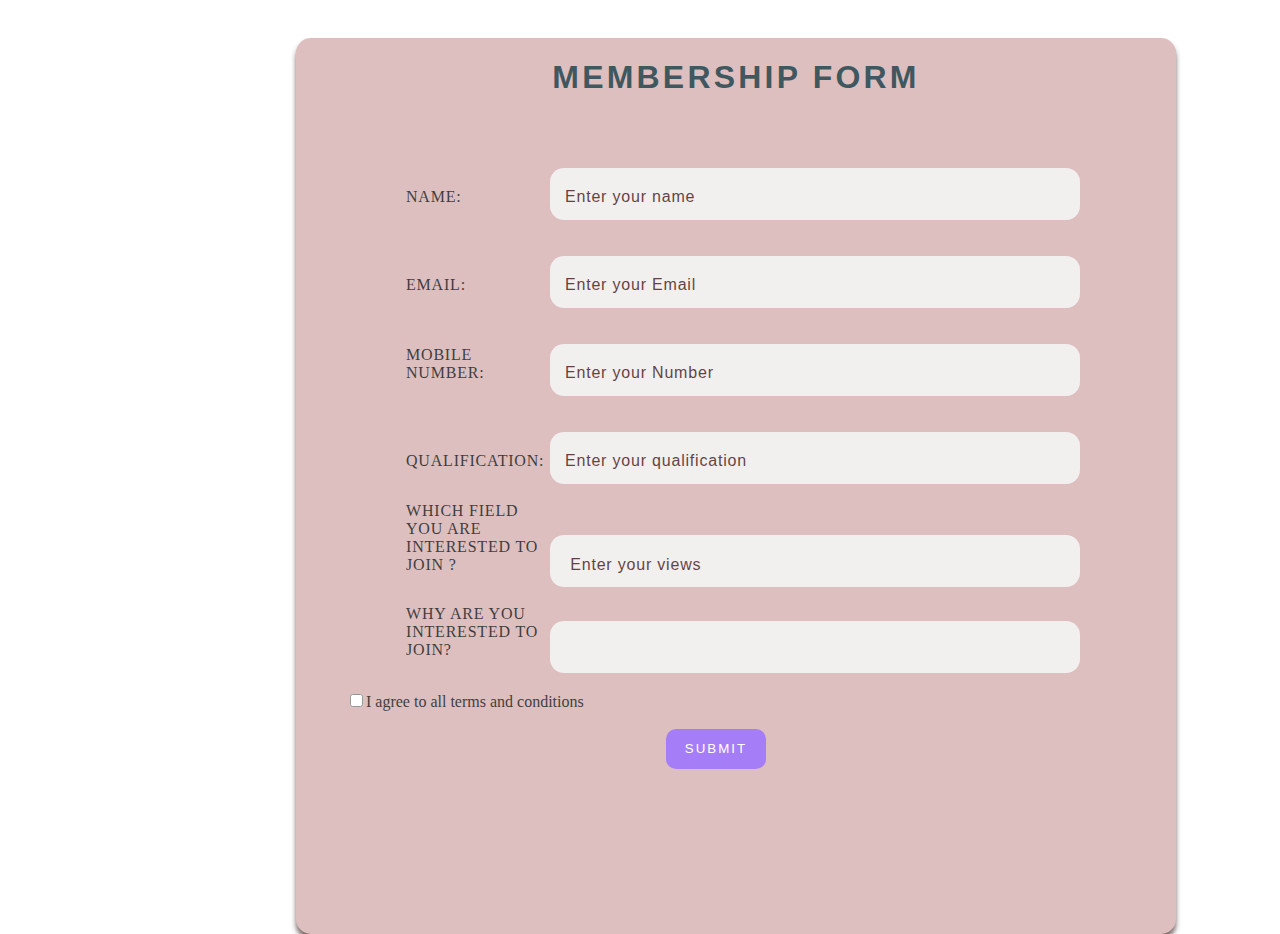
<file: member2.html>
<!DOCTYPE html>
<html lang="en">
<head>
    <meta charset="UTF-8">
    <meta http-equiv="X-UA-Compatible" content="IE=edge">
    <meta name="viewport" content="width=device-width, initial-scale=1.0">
    <title>Document</title>
     <link rel="stylesheet" href="style3.css"> 
     
</head>
<body>

    <div class="membac">
    <div class="member"  >
        <h1>MEMBERSHIP  FORM</h1>
        <form action="#" id="membership" >
          <div class="input-control">
        <label>NAME:</label>
        <input  id="name2" type="text"  placeholder="Enter your name" >
        <div class="error"> </div>
        </div><br><br>
        <div class="input-control">
            <label>Email:</label>
           <input id="email" type="text"  placeholder="Enter your Email" >
           <div class="error"></div>
           </div>
           <br><br>
         <div class="input-control">
         <label>Mobile Number:</label>
        <input id="mobno" type="text"  placeholder="Enter your Number">
        <div class="error"></div>
        </div>
        <br><br>
        <div class="input-control">
        <label>QUALIFICATION:</label>
        <input id="qual" type=" text" placeholder="Enter your qualification">
        <div class="error"></div>
        </div><br>
        <div class="input-control">
        <label>Which field you are interested to join ?</label>
        <input id="interest" type="text"   placeholder=" Enter your views">
        <div class="error"></div>
        </div><br>
        <div class="input-control">
        <label>Why are you interested to join? </label>
        <input id ="join" type="text" textarea="        ">
        <div class="error"></div>
        </div><br>
        <input type="checkbox" id="last" >I agree to all terms and conditions<br><br>
        <button id="submit" type="submit"  >SUBMIT</button><br>
        </form>
        </div> 
    </div>
  
    <script  src="./memform.js"></script>
</body>
</html>
</file>
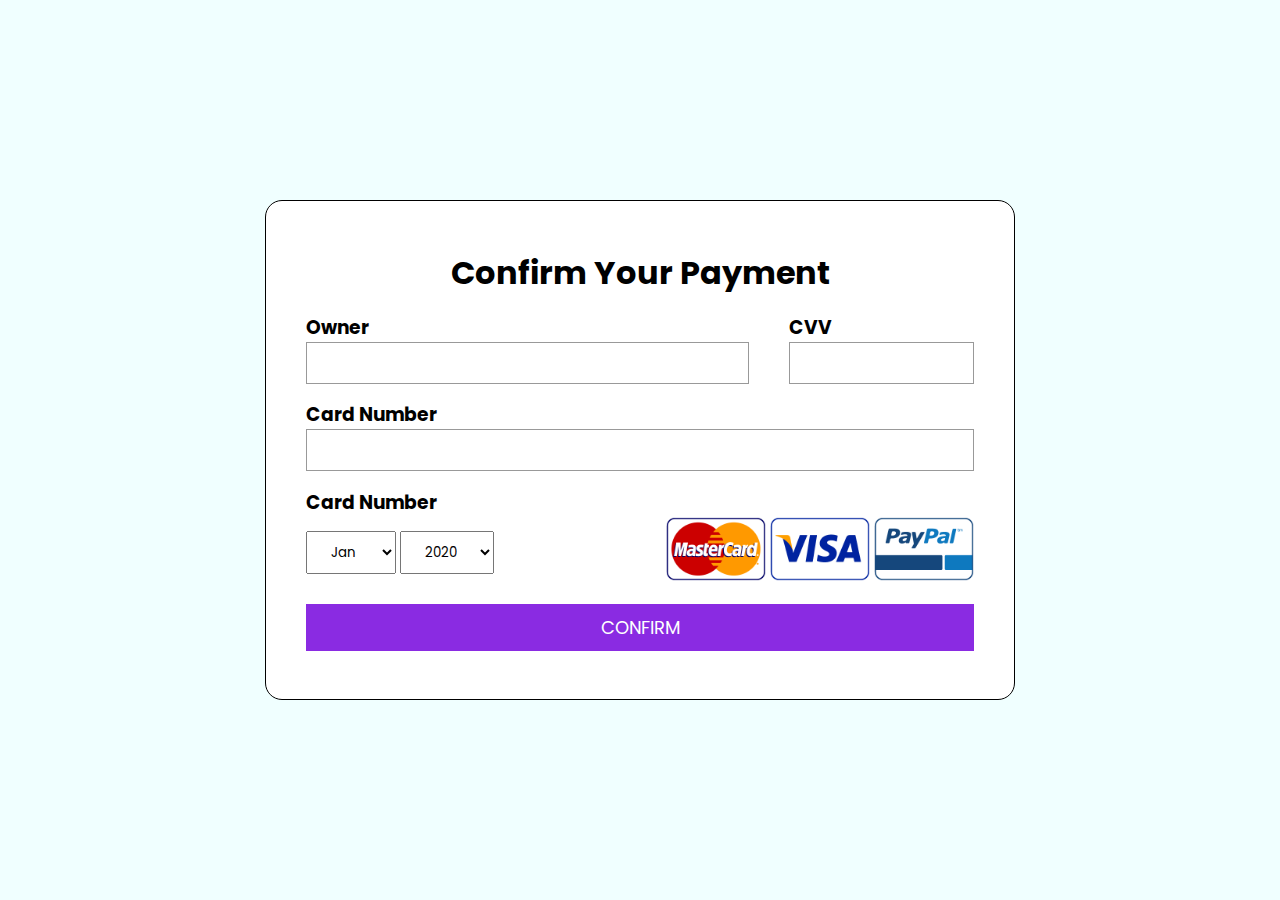
<file: payment.html>
<!DOCTYPE html>
<html lang="en">
<head>
    <meta charset="UTF-8">
    <title>Payment Form</title>
    <link rel="stylesheet" href="paystyle.css">
    <link rel="preconnect" href="https://fonts.gstatic.com">
<link href="https://fonts.googleapis.com/css2?family=Poppins:wght@400;500;600;700&display=swap" rel="stylesheet">
</head>
<body>
    <div class="container">
        <h1>Confirm Your Payment</h1>
        <div class="first-row">
            <div class="owner">
                <h3>Owner</h3>
                <div class="input-field">
                    <input type="text">
                </div>
            </div>
            <div class="cvv">
                <h3>CVV</h3>
                <div class="input-field">
                    <input type="password">
                </div>
            </div>
        </div>
        <div class="second-row">
            <div class="card-number">
                <h3>Card Number</h3>
                <div class="input-field">
                    <input type="text">
                </div>
            </div>
        </div>
        <div class="third-row">
            <h3>Card Number</h3>
            <div class="selection">
                <div class="date">
                    <select name="months" id="months">
                        <option value="Jan">Jan</option>
                        <option value="Feb">Feb</option>
                        <option value="Mar">Mar</option>
                        <option value="Apr">Apr</option>
                        <option value="May">May</option>
                        <option value="Jun">Jun</option>
                        <option value="Jul">Jul</option>
                        <option value="Aug">Aug</option>
                        <option value="Sep">Sep</option>
                        <option value="Oct">Oct</option>
                        <option value="Nov">Nov</option>
                        <option value="Dec">Dec</option>
                      </select>
                      <select name="years" id="years">
                        <option value="2020">2020</option>
                        <option value="2019">2019</option>
                        <option value="2018">2018</option>
                        <option value="2017">2017</option>
                        <option value="2016">2016</option>
                        <option value="2015">2015</option>
                      </select>
                </div>
                <div class="cards">
                    <img src="mc.png" alt="">
                    <img src="vi.png" alt="">
                    <img src="pp.png" alt="">
                </div>
            </div>    
        </div>
        <a href="">Confirm</a>
    </div>
</body>
</html>
</file>
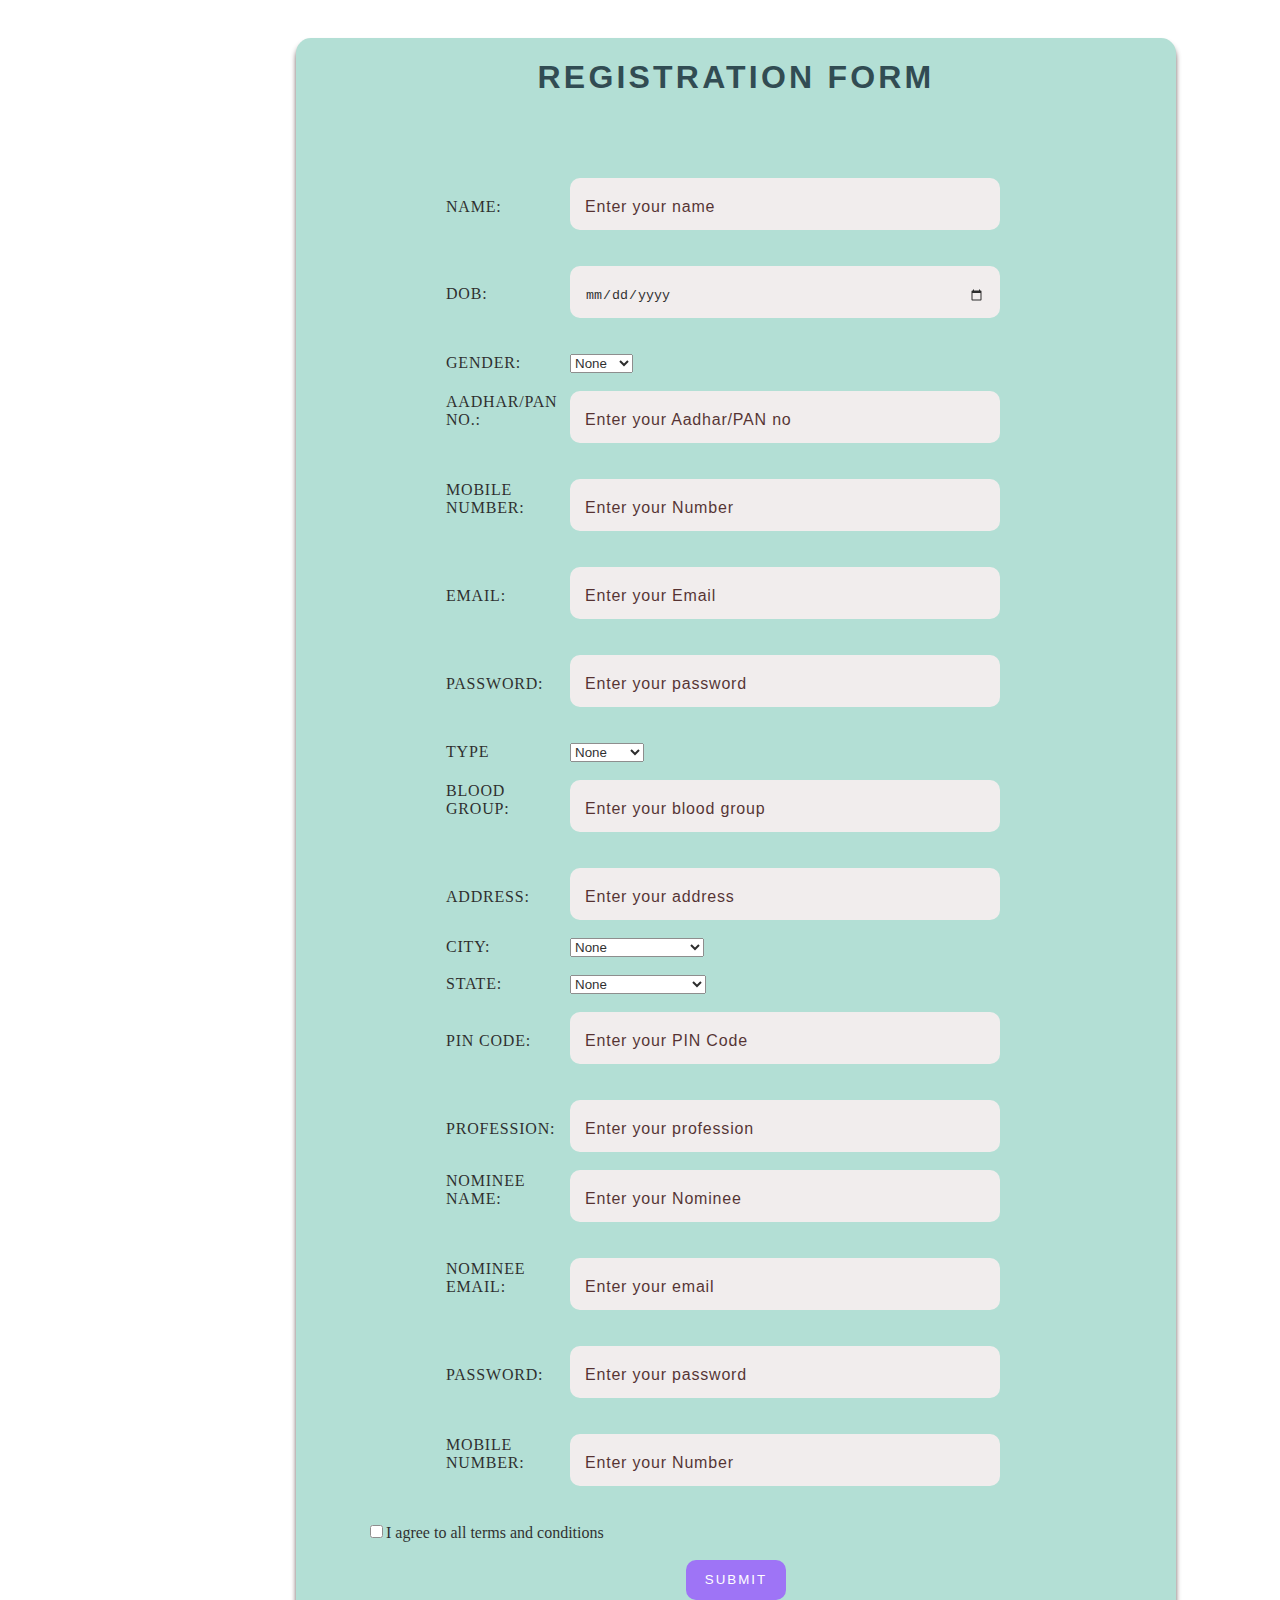
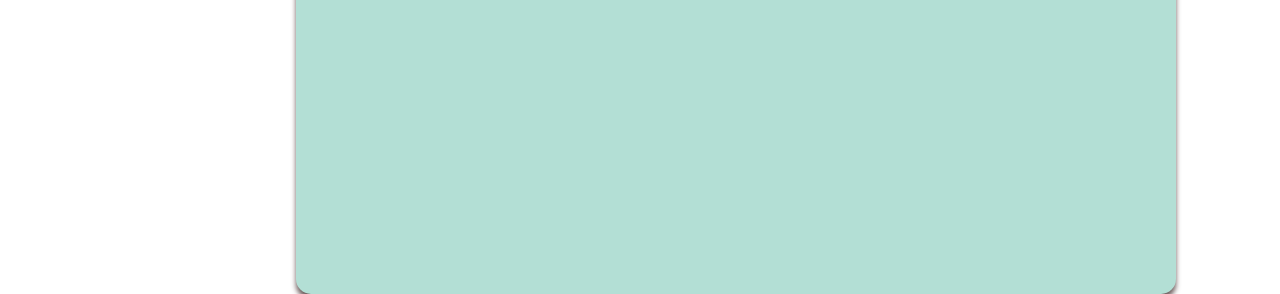
<file: registerform.html>
<!DOCTYPE html>
<html lang="en">
<head>
    <meta charset="UTF-8">
    <meta http-equiv="X-UA-Compatible" content="IE=edge">
    <meta name="viewport" content="width=device-width, initial-scale=1.0">
    <title>Document</title>
     <link rel="stylesheet" href="style4.css"> 
     
</head>
<body>

    <div class="regformdet">
    <div class="regform" id="botn" >
        <h1>REGISTRATION FORM</h1>
        <form action="#" id="post" >
          <div class="input-control">
            
        <label>NAME:</label>
        <input  id="name3" type="text"  placeholder="Enter your name" >
        <div class="error"> </div>
        </div><br><br>
        <div class="input-control">
          
        <label>DOB:</label>
        <input id="date" type="date"  placeholder="Enter your date of birth" >
        <div class="error"></div>
        </div><br><br>
        
        <label>Gender:</label>
        <select id="gender" value="gender"  >
          <option value="">None</option>
          <option value="">male</option>
          <option value="">female</option>
          <option value="">Others</option>
        </select><br><br>
        <div class="input-control">
          
        <!-- male:<input type ="checkbox"><span> female:<input type ="checkbox"></span><br><br> -->
        <label>Aadhar/PAN No.:</label>
        <input id="aadhar" type="text"  placeholder="Enter your Aadhar/PAN no" >
        <div class="error"></div>
        </div><br><br>
        <div class="input-control">
          
        <label>Mobile Number:</label>
        <input id="mobno" type="text"  placeholder="Enter your Number">
        <div class="error"></div>
        </div>
        <br><br>
        <div class="input-control">
         
        <label>Email:</label>
        <input id="email" type="text"  placeholder="Enter your Email" >
        <div class="error"></div>
        </div>
        <br><br>
        <div class="input-control">
          
        <label>Password:</label>
        <input id="password" type="password"  placeholder="Enter your password">
        <div class="error"></div>
        </div><br><br>
        
        <label>type</label>
        <select  id="type" value="type"  >
          <option value="">None</option>
          <option value="">donor</option>
          <option value="">acceptor</option>
        </select><br><br>
        <div class="input-control">
         <div class="input-control" >
        <label>Blood Group:</label>
        <input  id="bloodgroup" type="text"   placeholder="Enter your blood group" >
        <div class="error"></div>
        </div><br><br>
        </div>
        
          <div class="input-control">
        <label>Address:</label>
        <input id="address" type="text"  placeholder="Enter your address" ><br><br>
        </div>
        <label>city:</label>
        <select value="city"  id="city" >
          <option value="">None</option>
          <option value="">mumbai</option>
          <option value="">banglore</option>
         <option value="">chennai	</option>
          <option value="">jaipur</option>
           <option value="">hyderabad</option>
           <option value="">ahemdabad</option>
           <option value="">surat</option>
           <option value="">rourkela</option>
           <option value="">bhubneswar</option>
           <option value="">cuttack	</option>
           <option value="">puri</option>
           <option value="">kolkata</option>
           <option value="">indore</option>
           <option value="">pune</option>
           <option value="">vishakhapatnam</option>
           <option value="">nagpur</option>
           <option value="">bhopal</option>
           <option value="">delhi</option>
           <option value="">chandigarh</option>
           <option value="">madurai</option>
           <option value="">patna</option>
           <option value="">varanasi</option>
           <option value="">jamshedpur</option>
           <option value="">thiruvanathapuram</option>
           <option value="">merat</option>
           <option value="">raipur</option>
           <option value="">ranchi</option>
           <option value="">gwalior</option>
           <option value="">noida</option>
           
         </select><br><br>
        <label>State:</label>
         <select value="state" id="state" >
          <option value="">None</option>
         <option value="">andhra pradesh</option>
         <option value="">arunachal pradesh</option>
        <option value="">Arunachal Pradesh	</option>
         <option value="">Assam</option>
          <option value="">Bihar</option>
          <option value="">Chhattisgarh</option>
          <option value="">Goa</option>
          <option value="">Gujarat</option>
          <option value="">Haryana</option>
          <option value="">Himachal Pradesh	</option>
          <option value="">Jharkhand</option>
          <option value="">Karnataka</option>
          <option value="">Kerala</option>
          <option value="">Madhya Pradesh</option>
          <option value="">Maharashtra</option>
          <option value="">Manipur</option>
          <option value="">Meghalaya</option>
          <option value="">Mizoram</option>
          <option value="">Nagaland</option>
          <option value="">Odisha</option>
          <option value="">Punjab</option>
          <option value="">Rajasthan</option>
          <option value="">Sikkim</option>
          <option value="">Tamil Nadu</option>
          <option value="">Telangana</option>
          <option value="">Tripura</option>
          <option value="">Uttar Pradesh</option>
          <option value="">Uttarakhand</option>
          <option value="">West Bengal</option>
          
        </select><br><br>
        <div class="input-control">
          
        <label>PIN code:</label>
        <input  id="pincode"type="text"  placeholder="Enter your PIN Code" >
        <div class="error"></div>
        </div><br><br>
        <div class="input-control">
        <label>Profession:</label>
        <input  id="profession"type="text"  placeholder="Enter your profession" ><br><br>
        <div class="input-control">
          </div>
          
        <label>Nominee Name:</label>
        <input  id="name2"type="text"  placeholder="Enter your Nominee" >
        <div class="error"></div>
        </div><br><br>
        <div class="input-control">
          
        <label>Nominee Email:</label>
        <input id="email2" type="text"  placeholder="Enter your email" >
        <div class="error"></div>
        </div><br><br>
        <div class="input-control">
          
        <label>Password:</label>
        <input id="password2" type="password"  placeholder="Enter your password">
        <div class="error"></div>
        </div><br><br>
        <div class="input-control">
          
        <label>Mobile Number:</label>
        <input id="mobno2" type="text"  placeholder="Enter your Number">
        <div class="error"></div>
        </div><br><br>
        <input type="checkbox" id="last" >I agree to all terms and conditions<br><br>
        <button id="submit" type="submit"  >SUBMIT</button><br>
        </form>
        </div>
      </div> 
    </div>
  
    <script  src="./regform.js"></script>
</body>
</html>
</file>
<file: style3.css>
.member{
    position: absolute;
    margin-top: 30px;
    margin-bottom :10pc; 
    margin-left: 18pc;
    width:55pc;
    height:56pc;
    box-shadow: 0px 5px 5px 0px rgb(81, 60, 60);
    border-radius: 15px;
     /* overflow: hidden;  */
    /* background-image: url(https://images.pexels.com/photos/235985/pexels-photo-235985.jpeg); */
    background-color: rgb(212, 171, 171);
    opacity: 0.76;
    
}


body{
    background-image: url(https://images.pexels.com/photos/6745362/pexels-photo-6745362.jpeg?auto=compress&cs=tinysrgb&w=600);
    background-repeat: no-repeat; 
    background-size: cover;
    
    z-index:40;
}
 .member form{
    
    /* z-index: 10;
     inset: 4px;  */
     padding: 50px 50px; 
    /* background-color: rgb(168, 165, 168); */
    z-index: 10;
    
}  
.member h1{
    font-weight: 700;
    text-align: center;
    letter-spacing: 0.1em;
    font-family: 'Segoe UI', Tahoma, Geneva, Verdana, sans-serif;
    color: rgb(4, 37, 46);
     
}
.member label {
    display: inline-block;
    width:140px;
    font-size:medium;
    text-align: left;
    margin-left: 60px;
     letter-spacing: 0.05em;
      /* transition:1s;  */
     font-family:Georgia, 'Times New Roman', Times, serif;
     font-weight: 500;
     text-transform: uppercase;

}
.input-control input:focus{
    outline:0;
}
   .input-control input{
    padding: 15px 15px 7px;
    background:rgb(239, 234, 234);
    border: rgb(19, 1, 19);
    border-width: 8px;
     border-radius: 14px;
    /* outline-width: 8px ;
    outline-color: white; */
    height: 30px;
    width: 500px; 
}
::select{
    width:2000px;
    height:40px;
}
.input-control.success input{
    border-color: green;
}
.input-control.error input{
    border-color: red;
}
.input-control .error{
    color: red;
    font-size: 20px;
    text-align:right ;
    margin-right: 120px;

}

::placeholder{
    height: 180px;
    width: 1090px; 
    color:rgb(49, 6, 6);
    font-size: medium;
    letter-spacing: 0.05em;
    font-family:'Segoe UI', Tahoma, Geneva, Verdana, sans-serif;
    
}
.member button{
    background-color: rgb(137, 86, 245);
    letter-spacing: 2px;
    border: 2px solid transparent;
    box-shadow: 0 3px 3px 0solid black;
    color: white;
    border-radius: 10px;
    height: 40px;
    width: 100px;
    margin-left: 20pc;

}
.member button:hover{
    cursor: pointer;
    background-color: #099836;
    color: #e8f0eb;
    font-weight: 650;
    /* box-shadow: 0 3px 3px 0 solid black; */
}
</file>
<file: paystyle.css>
*{
    margin: 0;
    padding: 0;
    box-sizing: border-box;
    font-family: 'Poppins', sans-serif;
}

body{
    width: 100%;
    height: 100vh;
    display: flex;
    justify-content: center;
    align-items: center;
    background-color: azure;
}

.container{
    width: 750px;
    height: 500px;
    border: 1px solid;
    background-color: white;
    display: flex;
    flex-direction: column;
    padding: 40px;
    border-radius: 17px;
    justify-content:space-around;
}

.container h1{
    text-align: center;
}

.first-row{
     display: flex;
}

.owner{
    width: 100%;
    margin-right: 40px;
}

.input-field{
    border: 1px solid #999;
}

.input-field input{
    width: 100%;
    border:none;
    outline: none;
    padding: 10px;
}

.selection{
    display: flex;
    justify-content: space-between;
    align-items: center;
}

.selection select{
    padding: 10px 20px;
}

a{
    background-color: blueviolet;
    color: white;
    text-align: center;
    text-transform: uppercase;
    text-decoration: none;
    padding: 10px;
    font-size: 18px;
    transition: 0.5s;
}

a:hover{
    background-color: dodgerblue;
}

.cards img{
    width: 100px;
}
</file>
<file: style4.css>
.regform{
    position: absolute;
    margin-top: 30px;
    margin-bottom :10pc; 
    margin-left: 18pc;
    width:55pc;
    height:116pc;
    box-shadow: 0px 5px 5px 0px rgb(81, 60, 60);
    border-radius: 15px;
     /* overflow: hidden;  */
    /* background-image: url(https://images.pexels.com/photos/235985/pexels-photo-235985.jpeg); */
    background-color: rgb(163, 217, 204);
    opacity: 0.82;
    
}


body{
    background-image: url(https://images.pexels.com/photos/6745362/pexels-photo-6745362.jpeg?auto=compress&cs=tinysrgb&w=600);
    background-repeat: no-repeat; 
    background-size: cover;
    
    z-index:40;
}
 .regform form{
    
    /* z-index: 10;
     inset: 4px;  */
    padding: 60px 70px;
    /* background-color: rgb(168, 165, 168); */
    z-index: 10;
    
}  
.regform h1{
    font-weight: 700;
    text-align: center;
    letter-spacing: 0.1em;
    font-family: 'Segoe UI', Tahoma, Geneva, Verdana, sans-serif;
    color: rgb(4, 37, 46);
     
}
.regform label{
    display: inline-block;
    width:120px;
    font-size:medium;
    text-align: left;
    margin-left: 80px;
     letter-spacing: 0.05em;
      /* transition:1s;  */
     font-family:Georgia, 'Times New Roman', Times, serif;
     font-weight: 500;
     text-transform: uppercase;

}
.input-control input:focus{
    outline:0;
}
   .input-control input{
    padding: 15px 15px 7px;
    background:rgb(239, 234, 234);
    border: rgb(19, 1, 19);
    border-width: 8px;
     border-radius: 10px;
    /* outline-width: 8px ;
    outline-color: white; */
    height: 30px;
    width: 400px;
}
::select{
    width:2000px;
    height:40px;
}
.input-control.success input{
    border-color: green;
}
.input-control.error input{
    border-color: red;
}
.input-control .error{
    color: red;
    font-size: 20px;
    text-align:right ;
    margin-right: 120px;

}

::placeholder{
    height: 180px;
    width: 1000px;
    color:rgb(49, 6, 6);
    font-size: medium;
    letter-spacing: 0.05em;
    font-family:'Segoe UI', Tahoma, Geneva, Verdana, sans-serif;
    
}
.regform button{
    background-color: rgb(137, 86, 245);
    letter-spacing: 2px;
    border: 2px solid transparent;
    box-shadow: 0 3px 3px 0solid black;
    color: white;
    border-radius: 10px;
    height: 40px;
    width: 100px;
    margin-left: 20pc;

}
.regform button:hover{
    cursor: pointer;
    background-color: #099836;
    color: #e8f0eb;
    font-weight: 650;
    /* box-shadow: 0 3px 3px 0 solid black; */
}
</file>
